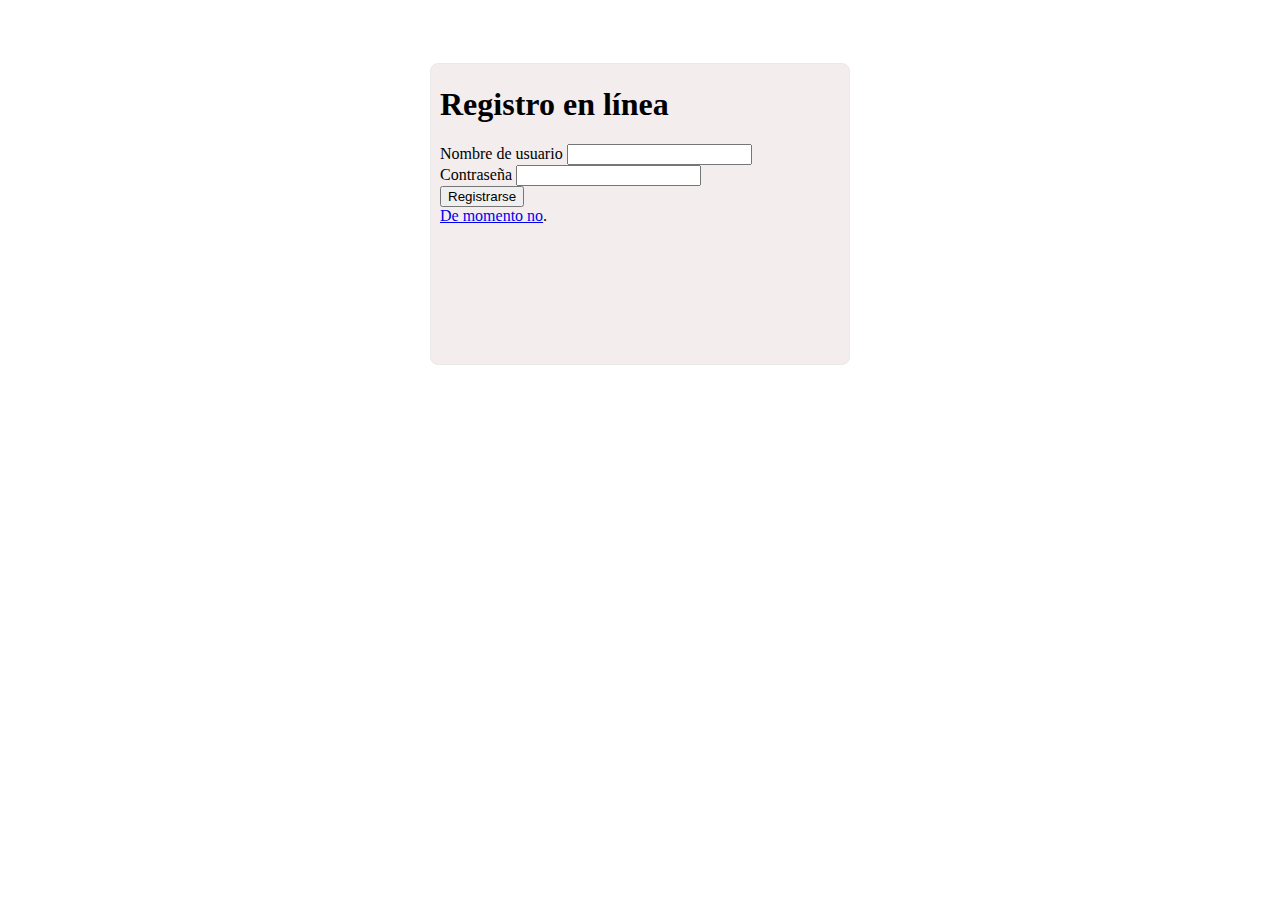
<file: login/login/registro.html>
<!DOCTYPE html>
<html>
<head>
	<meta charset="utf-8">
	<title>Registro</title>

	<link rel="stylesheet" href="https://cdn.jsdelivr.net/npm/bootstrap@4.5.3/dist/css/bootstrap.min.css" integrity="sha384-TX8t27EcRE3e/ihU7zmQxVncDAy5uIKz4rEkgIXeMed4M0jlfIDPvg6uqKI2xXr2" crossorigin="anonymous">
	<link rel="stylesheet" type="text/css" href="styles.css">

	<!--jQuery -->
	<script src="https://code.jquery.com/jquery-3.5.1.slim.min.js" integrity="sha384-DfXdz2htPH0lsSSs5nCTpuj/zy4C+OGpamoFVy38MVBnE+IbbVYUew+OrCXaRkfj" crossorigin="anonymous"></script>
	<script src="https://cdn.jsdelivr.net/npm/popper.js@1.16.1/dist/umd/popper.min.js" integrity="sha384-9/reFTGAW83EW2RDu2S0VKaIzap3H66lZH81PoYlFhbGU+6BZp6G7niu735Sk7lN" crossorigin="anonymous"></script>
	<script src="https://cdn.jsdelivr.net/npm/bootstrap@4.5.3/dist/js/bootstrap.min.js" integrity="sha384-w1Q4orYjBQndcko6MimVbzY0tgp4pWB4lZ7lr30WKz0vr/aWKhXdBNmNb5D92v7s" crossorigin="anonymous"></script>
</head>
<body>

	<div class="container contenedor1" style="margin-top: 5%;">
		<div class="col">
			<h1>Registro en línea</h1>
			<form>
				<div class="form-group">
					<label for="rNombreUsuario">Nombre de usuario</label>
					<input type="text" class="form-control" id="rNombreUsuario" aria-describedby="rNombreUsuario">
				</div>
				<div class="form-group">
					<label for="rClaveUsuario">Contraseña</label>
					<input type="password" class="form-control" id="rClaveUsuario">
				</div>
				<button type="submit" class="btn btn-primary">Registrarse</button>
				<div><a href="index.html">De momento no</a>.</div>
			</form>
		</div>
	</div>

</body>
</html>
</file>
<file: login/login/styles.css>
.contenedor1 {
	width: 400px;
	margin: 50px auto;
	background-color: #F3EDED;
    border: 1px solid #ECE8E8;
	height: 300px;
	border-radius:8px;
	padding: 0px 9px 0px 9px;
}

.contenedor2 {
	width: 400px;
	margin: 50px auto;
	background-color: #F3EDED;
    border: 1px solid #ECE8E8;
	height: 400px;
	border-radius:8px;
	padding: 0px 9px 0px 9px;
}

.icono {
	margin-left: 40%;
	margin-top: 10px;
    margin-bottom:10px;
}
</file>
